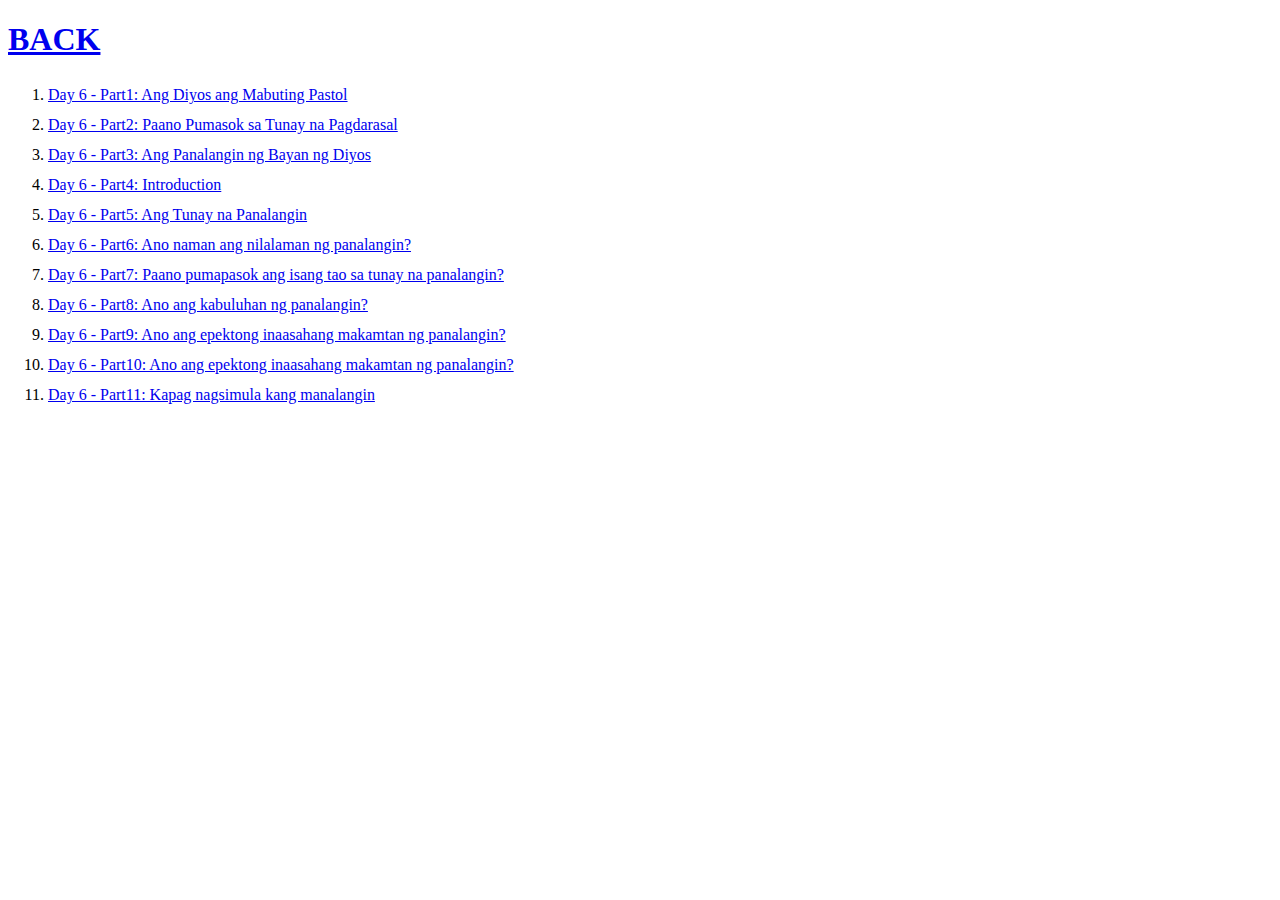
<file: 2023/December/december.html>
<!DOCTYPE html>
<html lang="en">
<head>
    <meta charset="UTF-8">
    <meta name="viewport" content="width=device-width, initial-scale=1.0">
    <title>December 2023</title>
    <style>
        ol {
            line-height: 30px;
        }
    </style>
</head>
<body>
    <h1><a href="../month.html">BACK</a></h1>
    <ol>
        <li><a href="./Day6/day6.html" target="_blank">Day 6 - Part1: Ang Diyos ang Mabuting Pastol</a></li>
        <li><a href="./Day6/day6_2.html" target="_blank">Day 6 - Part2: Paano Pumasok sa Tunay na Pagdarasal</a></li>
        <li><a href="./Day6/day6_3.html" target="_blank">Day 6 - Part3: Ang Panalangin ng Bayan ng Diyos</a></li>
        <li><a href="./Day6/day6_4.html" target="_blank">Day 6 - Part4: Introduction</a></li>
        <li><a href="./Day6/day6_5.html" target="_blank">Day 6 - Part5: Ang Tunay na Panalangin</a></li>
        <li><a href="./Day6/day6_6.html" target="_blank">Day 6 - Part6: Ano naman ang nilalaman ng panalangin?</a></li>
        <li><a href="./Day6/day6_7.html" target="_blank">Day 6 - Part7: Paano pumapasok ang isang tao sa tunay na panalangin?</a></li>
        <li><a href="./Day6/day6_8.html" target="_blank">Day 6 - Part8: Ano ang kabuluhan ng panalangin?</a></li>
        <li><a href="./Day6/day6_9.html" target="_blank">Day 6 - Part9: Ano ang epektong inaasahang makamtan ng panalangin?</a></li>
        <li><a href="./Day6/day6_10.html" target="_blank">Day 6 - Part10: Ano ang epektong inaasahang makamtan ng panalangin?</a></li>
        <li><a href="./Day6/day6_11.html" target="_blank">Day 6 - Part11: Kapag nagsimula kang manalangin</a></li>
    </ol>
</body>
</html>
</file>
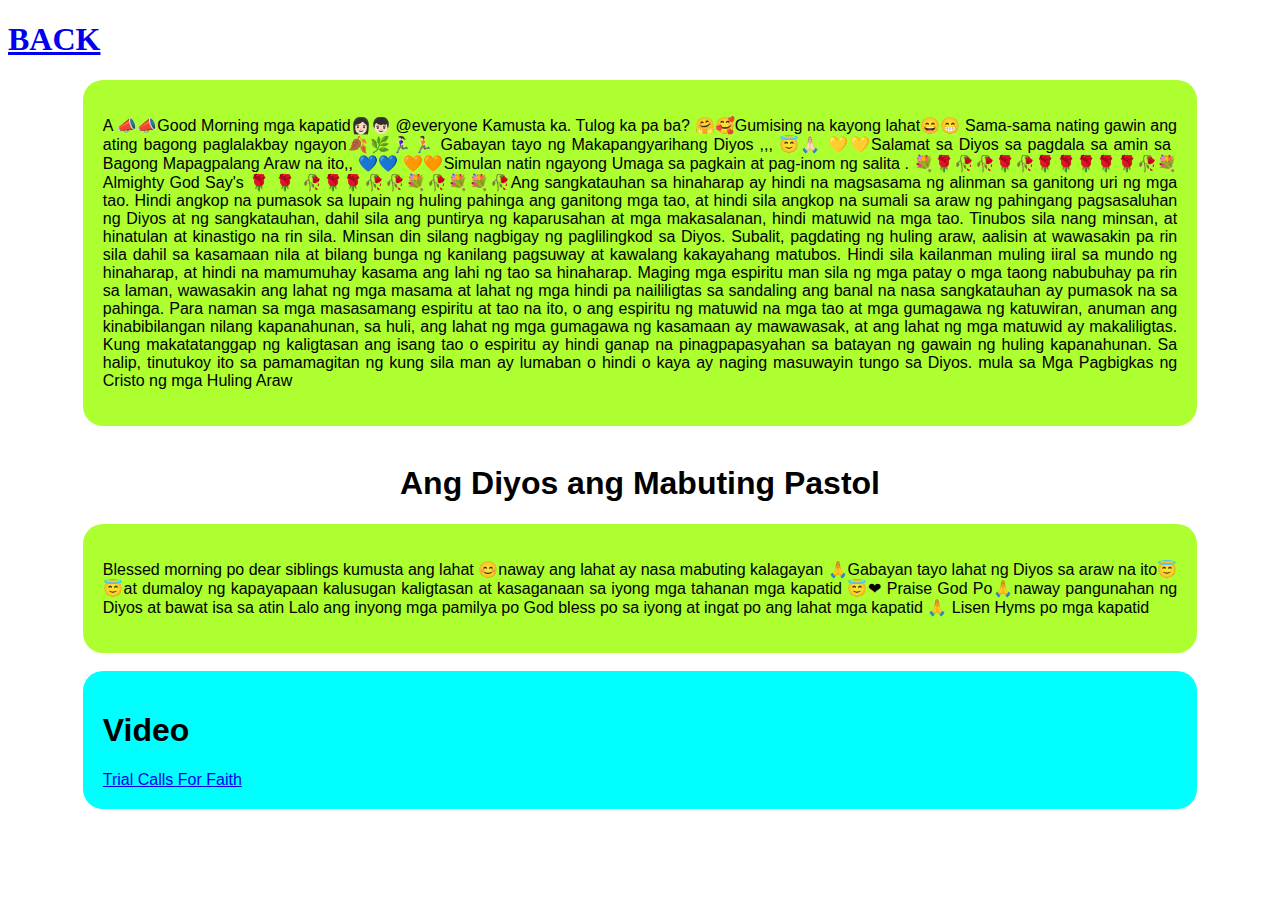
<file: 2023/December/Day6/day6.html>
<!DOCTYPE html>
<html lang="en">
<head>
    <meta charset="UTF-8">
    <meta name="viewport" content="width=device-width, initial-scale=1.0">
    <title>Day 6</title>
    <link rel="stylesheet" href="./style.css">
</head>
<body>
    <h1><a href="../december.html">BACK</a></h1>
    <center>
    <div class="container">
        <div class="card info">
            <p>
                A 📣📣Good Morning mga kapatid👩🏻👦🏻 @everyone 
                Kamusta ka. Tulog ka pa ba? 🤗🥰Gumising na kayong lahat😄😁 Sama-sama nating gawin ang ating bagong 
                paglalakbay ngayon🍂🌿🏃🏻‍♀️🏃🏻‍

                Gabayan tayo ng Makapangyarihang Diyos ,,, 😇🙏🏻
                💛💛Salamat sa Diyos sa pagdala sa amin sa Bagong Mapagpalang Araw na ito,, 💙💙
                🧡🧡Simulan natin ngayong Umaga sa pagkain at pag-inom ng salita .

                💐🌹🥀🥀🌹🥀🌹🌹🌹🌹🌹🥀💐  Almighty God Say's 🌹
                🌹 🥀🌹🌹🥀🥀💐🥀💐💐🥀Ang sangkatauhan sa hinaharap ay hindi na magsasama ng alinman 
                sa ganitong uri ng mga tao. Hindi angkop na pumasok sa lupain ng huling pahinga ang ganitong
                mga tao, at hindi sila angkop na sumali sa araw ng pahingang pagsasaluhan ng Diyos at ng 
                sangkatauhan, dahil sila ang puntirya ng kaparusahan at mga makasalanan, hindi matuwid na 
                mga tao. Tinubos sila nang minsan, at hinatulan at kinastigo na rin sila. Minsan din silang 
                
                nagbigay ng paglilingkod sa Diyos. Subalit, pagdating ng huling araw, aalisin at wawasakin 
                pa rin sila dahil sa kasamaan nila at bilang bunga ng kanilang pagsuway at kawalang kakayahang 
                matubos. Hindi sila kailanman muling iiral sa mundo ng hinaharap, at hindi na mamumuhay kasama 
                ang lahi ng tao sa hinaharap. Maging mga espiritu man sila ng mga patay o mga taong nabubuhay 
                pa rin sa laman, wawasakin ang lahat ng mga masama at lahat ng mga hindi pa naililigtas sa 
                sandaling ang banal na nasa sangkatauhan ay pumasok na sa pahinga. Para naman sa mga masasamang 
                espiritu at tao na ito, o ang espiritu ng matuwid na mga tao at mga gumagawa ng katuwiran, anuman 
                ang kinabibilangan nilang kapanahunan, sa huli, ang lahat ng mga gumagawa ng kasamaan ay mawawasak, 
                at ang lahat ng mga matuwid ay makaliligtas. Kung makatatanggap ng kaligtasan ang isang tao o 
                espiritu ay hindi ganap na pinagpapasyahan sa batayan ng gawain ng huling kapanahunan. Sa halip,
                tinutukoy ito sa pamamagitan ng kung sila man ay lumaban o hindi o kaya ay naging masuwayin tungo 
                sa Diyos. 

                mula sa Mga Pagbigkas ng Cristo ng mga Huling Araw
            </p> 
        </div><br><br>

       <h1>Ang Diyos ang Mabuting Pastol</h1>
       <div class="card info">
            <p>    
                Blessed morning po dear siblings kumusta ang lahat 😊naway ang lahat ay nasa mabuting kalagayan 🙏Gabayan tayo lahat ng Diyos sa araw na ito😇😇at dumaloy ng kapayapaan kalusugan kaligtasan at kasaganaan sa iyong mga tahanan mga kapatid 😇❤
                Praise God Po🙏naway pangunahan ng Diyos at bawat isa sa atin Lalo ang inyong mga pamilya po God bless po sa iyong at 
                ingat po ang lahat mga kapatid 🙏 Lisen Hyms po mga kapatid
            </p>
       </div><br><br>
        
       <div class="card video">
            <h1>Video</h1> 
            <a href="https://www.facebook.com/watch/?extid=CL-UNK-UNK-UNK-AN_GK0T-GK1C&mibextid=2Rb1fB&v=2431691723750973" target="_blank">Trial Calls For Faith</a>
        </div>
    </div>
    </center>    
</body>
</html>
</file>
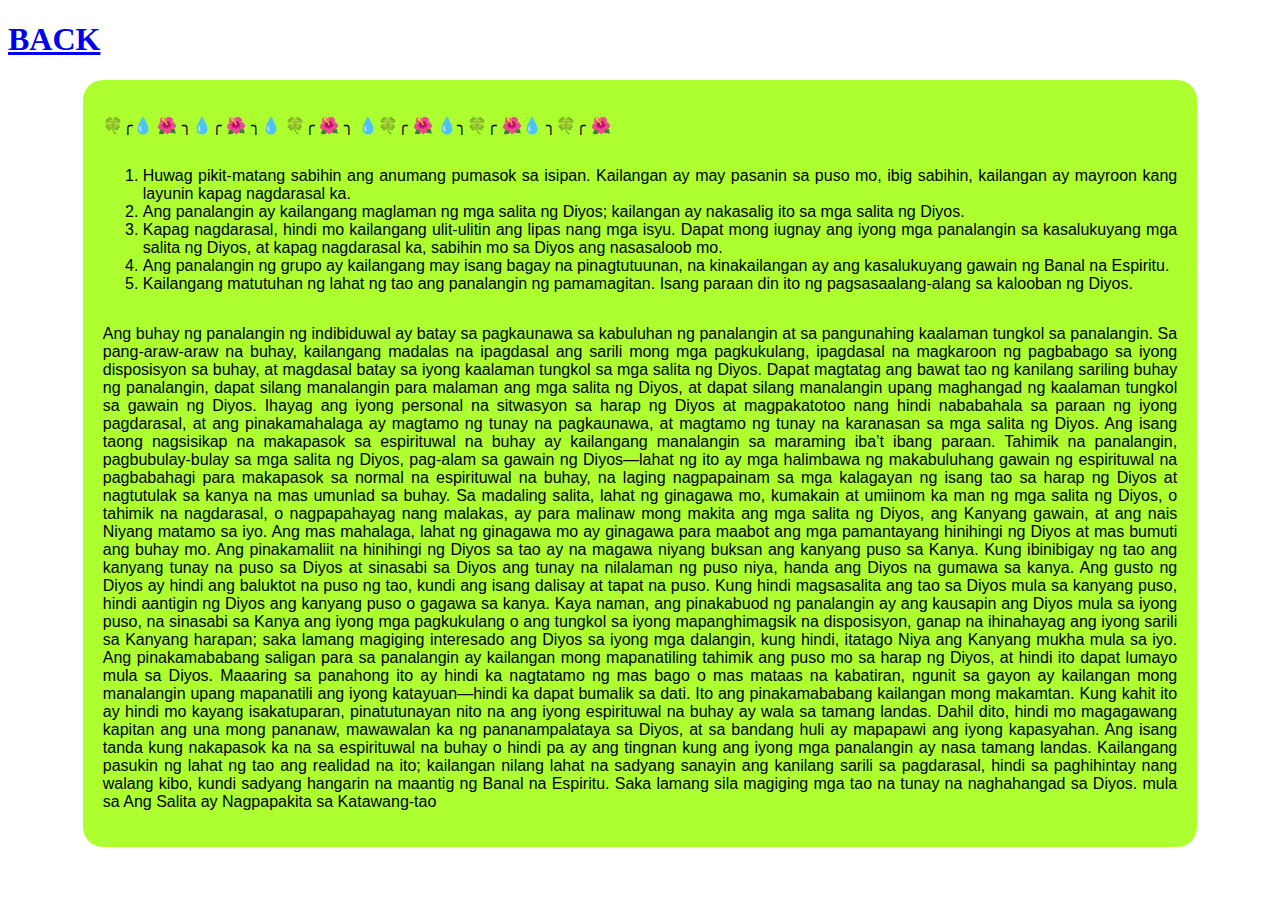
<file: 2023/December/Day6/day6_10.html>
<!DOCTYPE html>
<html lang="en">
<head>
    <meta charset="UTF-8">
    <meta name="viewport" content="width=device-width, initial-scale=1.0">
    <title>Document</title>
    <link rel="stylesheet" href="./style.css">    
</head>
<body>
    <h1><a href="../december.html">BACK</a></h1>
    <center>
    <div class="container">
        <h1Ang pinakamahalagang kaalaman tungkol sa panalangin:</h1>
        <div class="card info">
            <p>
                🍀╭💧 🌺 ╮💧╭ 🌺 ╮💧 🍀╭ 🌺 ╮ 💧🍀╭ 🌺 💧╮🍀╭ 🌺💧 ╮🍀╭ 🌺 
            </p>
            <ol>
                <li>Huwag pikit-matang sabihin ang anumang pumasok sa isipan. Kailangan ay may pasanin sa puso mo, ibig sabihin, kailangan ay mayroon kang layunin kapag nagdarasal ka.</li>
                <li>Ang panalangin ay kailangang maglaman ng mga salita ng Diyos; kailangan ay nakasalig ito sa mga salita ng Diyos.</li>
                <li>Kapag nagdarasal, hindi mo kailangang ulit-ulitin ang lipas nang mga isyu. Dapat mong iugnay ang iyong mga panalangin sa kasalukuyang mga salita ng Diyos, at kapag nagdarasal ka, sabihin mo sa Diyos ang nasasaloob mo.</li>
                <li>Ang panalangin ng grupo ay kailangang may isang bagay na pinagtutuunan, na kinakailangan ay ang kasalukuyang gawain ng Banal na Espiritu.</li>
                <li>Kailangang matutuhan ng lahat ng tao ang panalangin ng pamamagitan. Isang paraan din ito ng pagsasaalang-alang sa kalooban ng Diyos.</li>
            </ol>
            <p>
                Ang buhay ng panalangin ng indibiduwal ay batay sa pagkaunawa sa kabuluhan ng panalangin at sa pangunahing kaalaman tungkol sa 
                panalangin. Sa pang-araw-araw na buhay, kailangang madalas na ipagdasal ang sarili mong mga pagkukulang, ipagdasal na magkaroon 
                ng pagbabago sa iyong disposisyon sa buhay, at magdasal batay sa iyong kaalaman tungkol sa mga salita ng Diyos. Dapat magtatag 
                ang bawat tao ng kanilang sariling buhay ng panalangin, dapat silang manalangin para malaman ang mga salita ng Diyos, at dapat 
                silang manalangin upang maghangad ng kaalaman tungkol sa gawain ng Diyos. Ihayag ang iyong personal na sitwasyon sa harap ng 
                Diyos at magpakatotoo nang hindi nababahala sa paraan ng iyong pagdarasal, at ang pinakamahalaga ay magtamo ng tunay na pagkaunawa, 
                at magtamo ng tunay na karanasan sa mga salita ng Diyos. Ang isang taong nagsisikap na makapasok sa espirituwal na buhay ay 
                kailangang manalangin sa maraming iba’t ibang paraan. Tahimik na panalangin, pagbubulay-bulay sa mga salita ng Diyos, pag-alam 
                sa gawain ng Diyos—lahat ng ito ay mga halimbawa ng makabuluhang gawain ng espirituwal na pagbabahagi para makapasok sa normal 
                na espirituwal na buhay, na laging nagpapainam sa mga kalagayan ng isang tao sa harap ng Diyos at nagtutulak sa kanya na mas umunlad 
                sa buhay. Sa madaling salita, lahat ng ginagawa mo, kumakain at umiinom ka man ng mga salita ng Diyos, o tahimik na nagdarasal, 
                o nagpapahayag nang malakas, ay para malinaw mong makita ang mga salita ng Diyos, ang Kanyang gawain, at ang nais Niyang matamo 
                sa iyo. Ang mas mahalaga, lahat ng ginagawa mo ay ginagawa para maabot ang mga pamantayang hinihingi ng Diyos at mas bumuti ang 
                buhay mo. Ang pinakamaliit na hinihingi ng Diyos sa tao ay na magawa niyang buksan ang kanyang puso sa Kanya. Kung ibinibigay ng 
                tao ang kanyang tunay na puso sa Diyos at sinasabi sa Diyos ang tunay na nilalaman ng puso niya, handa ang Diyos na gumawa sa kanya. 
                Ang gusto ng Diyos ay hindi ang baluktot na puso ng tao, kundi ang isang dalisay at tapat na puso. Kung hindi magsasalita ang tao 
                sa Diyos mula sa kanyang puso, hindi aantigin ng Diyos ang kanyang puso o gagawa sa kanya. Kaya naman, ang pinakabuod ng panalangin 
                ay ang kausapin ang Diyos mula sa iyong puso, na sinasabi sa Kanya ang iyong mga pagkukulang o ang tungkol sa iyong mapanghimagsik 
                na disposisyon, ganap na ihinahayag ang iyong sarili sa Kanyang harapan; saka lamang magiging interesado ang Diyos sa iyong mga 
                dalangin, kung hindi, itatago Niya ang Kanyang mukha mula sa iyo. Ang pinakamababang saligan para sa panalangin ay kailangan mong 
                mapanatiling tahimik ang puso mo sa harap ng Diyos, at hindi ito dapat lumayo mula sa Diyos. Maaaring sa panahong ito ay hindi ka 
                nagtatamo ng mas bago o mas mataas na kabatiran, ngunit sa gayon ay kailangan mong manalangin upang mapanatili ang iyong 
                katayuan—hindi ka dapat bumalik sa dati. Ito ang pinakamababang kailangan mong makamtan. Kung kahit ito ay hindi mo kayang 
                isakatuparan, pinatutunayan nito na ang iyong espirituwal na buhay ay wala sa tamang landas. Dahil dito, hindi mo magagawang 
                kapitan ang una mong pananaw, mawawalan ka ng pananampalataya sa Diyos, at sa bandang huli ay mapapawi ang iyong kapasyahan. 
                Ang isang tanda kung nakapasok ka na sa espirituwal na buhay o hindi pa ay ang tingnan kung ang iyong mga panalangin ay nasa tamang 
                landas. Kailangang pasukin ng lahat ng tao ang realidad na ito; kailangan nilang lahat na sadyang sanayin ang kanilang sarili sa 
                pagdarasal, hindi sa paghihintay nang walang kibo, kundi sadyang hangarin na maantig ng Banal na Espiritu. Saka lamang sila magiging 
                mga tao na tunay na naghahangad sa Diyos. mula sa Ang Salita ay Nagpapakita sa Katawang-tao
            </p>
        </div><br><br>
    </div>
</center>   
</body>
</html>
</file>
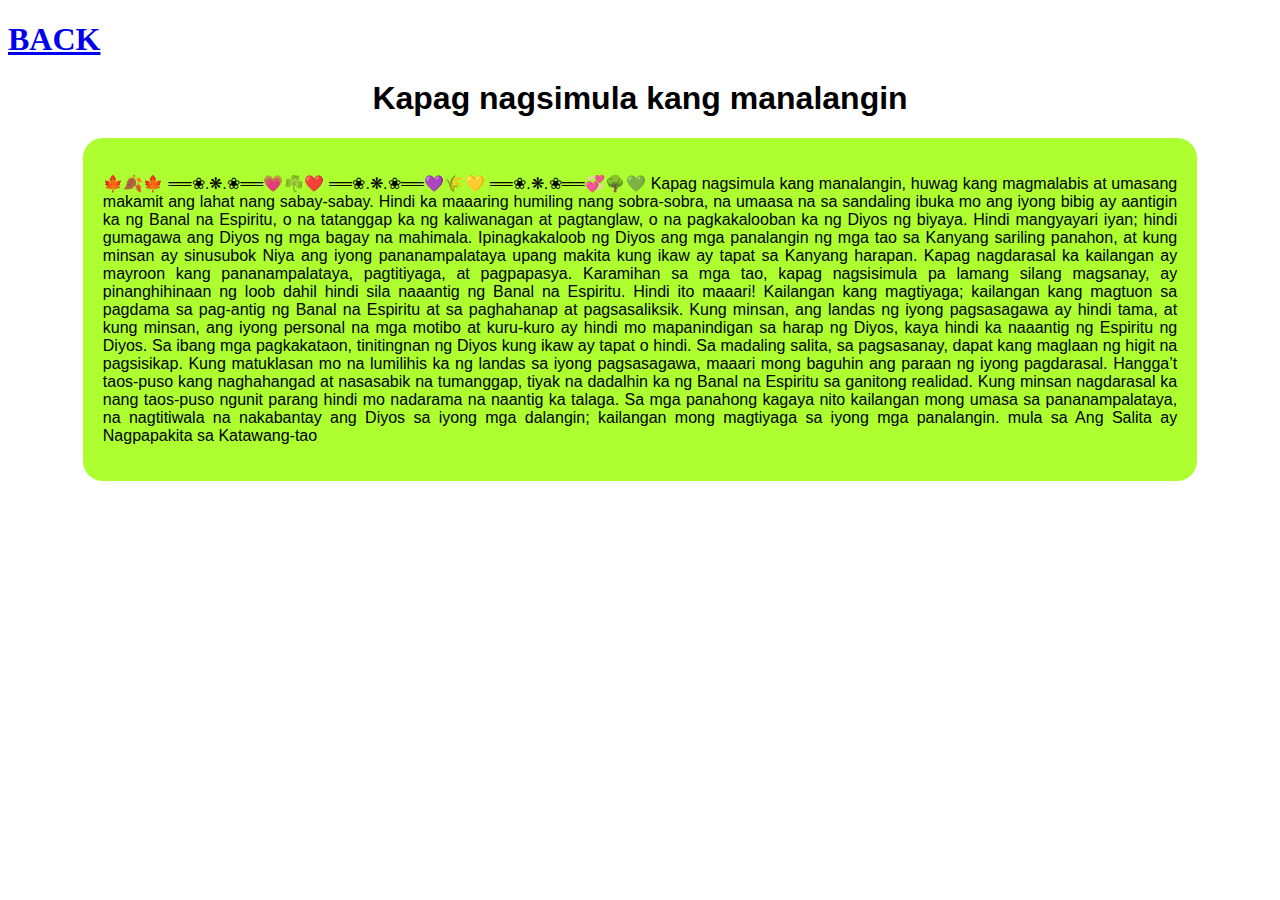
<file: 2023/December/Day6/day6_11.html>
<!DOCTYPE html>
<html lang="en">
<head>
    <meta charset="UTF-8">
    <meta name="viewport" content="width=device-width, initial-scale=1.0">
    <title>Document</title>
    <link rel="stylesheet" href="./style.css">    
</head>
<body>
    <h1><a href="../december.html">BACK</a></h1>
    <center>
    <div class="container">
        <h1>Kapag nagsimula kang manalangin</h1>
        <div class="card info">
            <p>
              🍁🍂🍁 ══❀.❋.❀══💗☘️❤️ ══❀.❋.❀══💜🌾💛 ══❀.❋.❀══💞🌳💚 
              Kapag nagsimula kang manalangin, huwag kang magmalabis at umasang makamit ang lahat nang sabay-sabay. Hindi ka maaaring humiling nang 
              sobra-sobra, na umaasa na sa sandaling ibuka mo ang iyong bibig ay aantigin ka ng Banal na Espiritu, o na tatanggap ka ng kaliwanagan 
              at pagtanglaw, o na pagkakalooban ka ng Diyos ng biyaya. Hindi mangyayari iyan; hindi gumagawa ang Diyos ng mga bagay na mahimala. 
              Ipinagkakaloob ng Diyos ang mga panalangin ng mga tao sa Kanyang sariling panahon, at kung minsan ay sinusubok Niya ang iyong 
              pananampalataya upang makita kung ikaw ay tapat sa Kanyang harapan. Kapag nagdarasal ka kailangan ay mayroon kang pananampalataya, 
              pagtitiyaga, at pagpapasya. Karamihan sa mga tao, kapag nagsisimula pa lamang silang magsanay, ay pinanghihinaan ng loob dahil hindi 
              sila naaantig ng Banal na Espiritu. Hindi ito maaari! Kailangan kang magtiyaga; kailangan kang magtuon sa pagdama sa pag-antig ng 
              Banal na Espiritu at sa paghahanap at pagsasaliksik. Kung minsan, ang landas ng iyong pagsasagawa ay hindi tama, at kung minsan, 
              ang iyong personal na mga motibo at kuru-kuro ay hindi mo mapanindigan sa harap ng Diyos, kaya hindi ka naaantig ng Espiritu ng Diyos. 
              Sa ibang mga pagkakataon, tinitingnan ng Diyos kung ikaw ay tapat o hindi. Sa madaling salita, sa pagsasanay, dapat kang maglaan ng 
              higit na pagsisikap. Kung matuklasan mo na lumilihis ka ng landas sa iyong pagsasagawa, maaari mong baguhin ang paraan ng iyong 
              pagdarasal. Hangga’t taos-puso kang naghahangad at nasasabik na tumanggap, tiyak na dadalhin ka ng Banal na Espiritu sa ganitong 
              realidad. Kung minsan nagdarasal ka nang taos-puso ngunit parang hindi mo nadarama na naantig ka talaga. Sa mga panahong kagaya nito 
              kailangan mong umasa sa pananampalataya, na nagtitiwala na nakabantay ang Diyos sa iyong mga dalangin; kailangan mong magtiyaga sa 
              iyong mga panalangin. mula sa Ang Salita ay Nagpapakita sa Katawang-tao
            </p>
        </div><br><br>
    </div>
</center>   
</body>
</html>
</file>
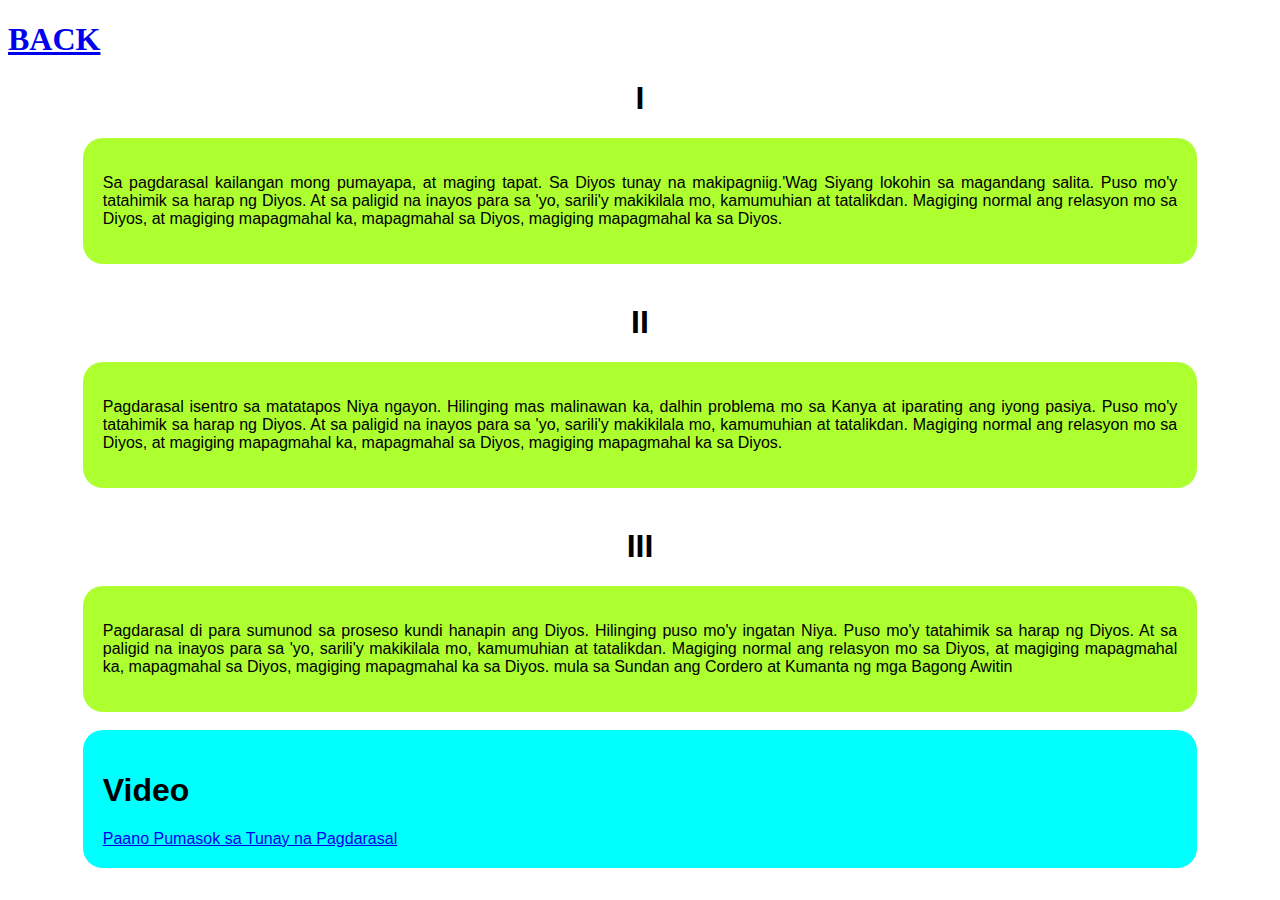
<file: 2023/December/Day6/day6_2.html>
<!DOCTYPE html>
<html lang="en">
<head>
    <meta charset="UTF-8">
    <meta name="viewport" content="width=device-width, initial-scale=1.0">
    <title>Document</title>
    <link rel="stylesheet" href="./style.css">
</head>
<body>
    <h1><a href="../december.html">BACK</a></h1>
    <center>
    <div class="container">
        <h1>I</h1>
        <div class="card info">
            <p>
                Sa pagdarasal kailangan mong pumayapa, at maging tapat. Sa Diyos tunay na makipagniig.'Wag Siyang lokohin 
                sa magandang salita. Puso mo'y tatahimik sa harap ng Diyos. At sa paligid na inayos para sa 'yo, sarili'y
                makikilala mo, kamumuhian at tatalikdan. Magiging normal ang relasyon mo sa Diyos, at magiging mapagmahal ka,
                mapagmahal sa Diyos, magiging mapagmahal ka sa Diyos.
            </p>
        </div><br><br>

        <h1>II</h1>
        <div class="card info">
            <p>    
                Pagdarasal isentro sa matatapos Niya ngayon. Hilinging mas malinawan ka, dalhin problema mo sa Kanya
                at iparating ang iyong pasiya. Puso mo'y tatahimik sa harap ng Diyos. At sa paligid na inayos para sa 'yo,
                sarili'y makikilala mo, kamumuhian at tatalikdan. Magiging normal ang relasyon mo sa Diyos, at magiging 
                mapagmahal ka, mapagmahal sa Diyos, magiging mapagmahal ka sa Diyos.
            </p>
        </div><br><br>       

        <h1>III</h1>
        <div class="card info">
            <p>
                Pagdarasal di para sumunod sa proseso kundi hanapin ang Diyos. Hilinging puso mo'y ingatan Niya. Puso mo'y 
                tatahimik sa harap ng Diyos. At sa paligid na inayos para sa 'yo, sarili'y makikilala mo, kamumuhian at tatalikdan.
                Magiging normal ang relasyon mo sa Diyos, at magiging mapagmahal ka, mapagmahal sa Diyos, magiging mapagmahal ka
                sa Diyos. mula sa Sundan ang Cordero at Kumanta ng mga Bagong Awitin
            </p>
        </div><br><br>
        
        <div class="card video">
            <h1>Video</h1> 
            <a href="https://www.youtube.com/watch?v=tMMkBPcwJC4" target="_blank">Paano Pumasok sa Tunay na Pagdarasal</a>
        </div>
    </div>
</center>   
</body>
</html>
</file>
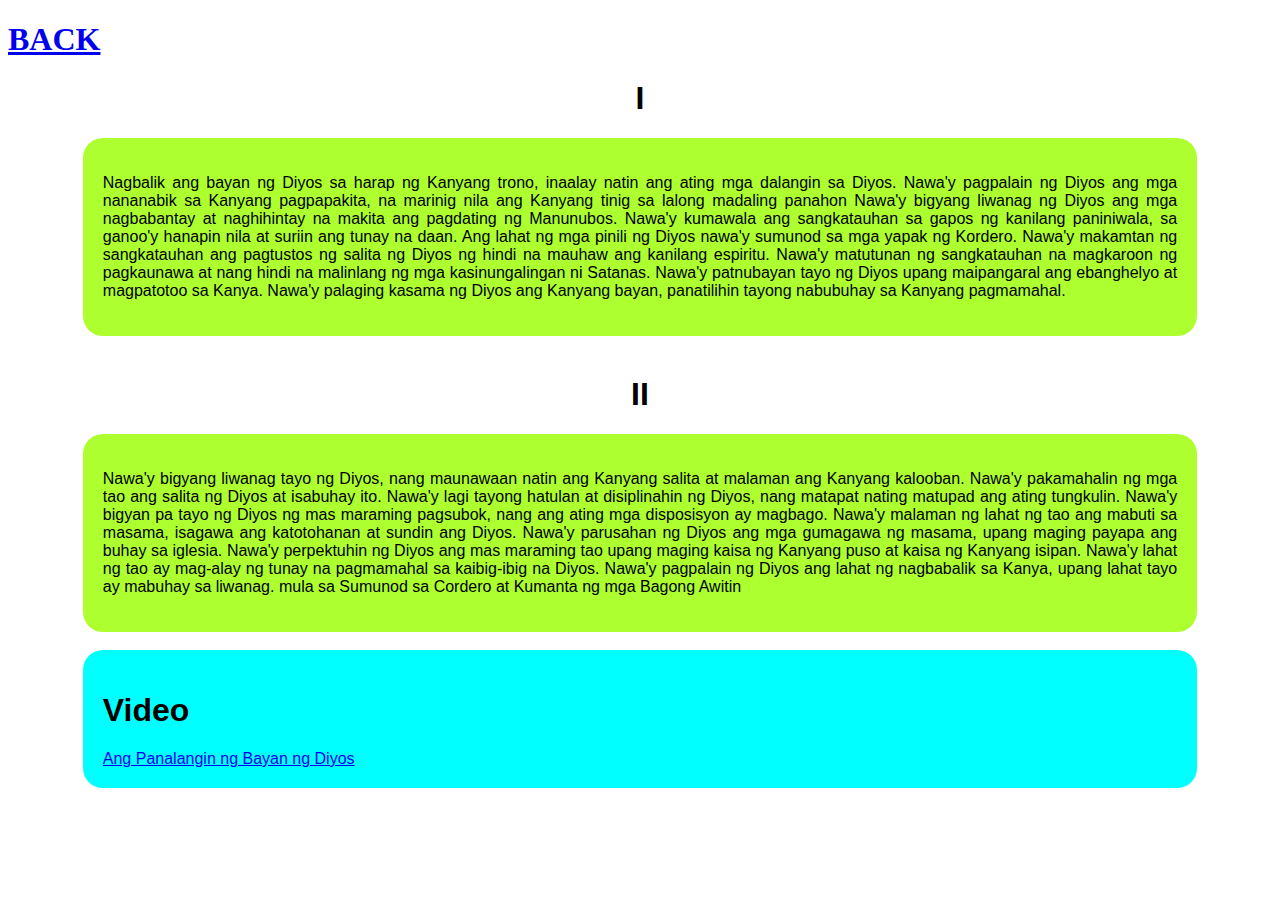
<file: 2023/December/Day6/day6_3.html>
<!DOCTYPE html>
<html lang="en">
<head>
    <meta charset="UTF-8">
    <meta name="viewport" content="width=device-width, initial-scale=1.0">
    <title>Document</title>
    <link rel="stylesheet" href="./style.css">
</head>
<body>
    <h1><a href="../december.html">BACK</a></h1>
    <center>
    <div class="container">
        <h1>I</h1>
        <div class="card info">
            <p>
                Nagbalik ang bayan ng Diyos sa harap ng Kanyang trono, inaalay natin ang ating mga dalangin sa Diyos. Nawa'y pagpalain ng Diyos
                ang mga nananabik sa Kanyang pagpapakita, na marinig nila ang Kanyang tinig sa lalong madaling panahon Nawa'y bigyang liwanag
                ng Diyos ang mga nagbabantay at naghihintay na makita ang pagdating ng Manunubos. Nawa'y kumawala ang sangkatauhan sa gapos ng 
                kanilang paniniwala, sa ganoo'y hanapin nila at suriin ang tunay na daan. Ang lahat ng mga pinili ng Diyos nawa'y sumunod sa mga 
                yapak ng Kordero. Nawa'y makamtan ng sangkatauhan ang pagtustos ng salita ng Diyos ng hindi na mauhaw ang kanilang espiritu. Nawa'y 
                matutunan ng sangkatauhan na magkaroon ng pagkaunawa at nang hindi na malinlang ng mga kasinungalingan ni Satanas. Nawa'y patnubayan
                tayo ng Diyos upang maipangaral ang ebanghelyo at magpatotoo sa Kanya. Nawa'y palaging kasama ng Diyos ang Kanyang bayan,
                panatilihin tayong nabubuhay sa Kanyang pagmamahal.
            </p>
        </div><br><br>

        <h1>II</h1>
        <div class="card info">
            <p>    
                Nawa'y bigyang liwanag tayo ng Diyos, nang maunawaan natin ang Kanyang salita at malaman ang Kanyang kalooban. Nawa'y pakamahalin
                ng mga tao ang salita ng Diyos at isabuhay ito. Nawa'y lagi tayong hatulan at disiplinahin ng Diyos, nang matapat nating matupad 
                ang ating tungkulin. Nawa'y bigyan pa tayo ng Diyos ng mas maraming pagsubok, nang ang ating mga disposisyon ay magbago. Nawa'y 
                malaman ng lahat ng tao ang mabuti sa masama, isagawa ang katotohanan at sundin ang Diyos. Nawa'y parusahan ng Diyos ang mga 
                gumagawa ng masama, upang maging payapa ang buhay sa iglesia. Nawa'y perpektuhin ng Diyos ang mas maraming tao upang maging kaisa 
                ng Kanyang puso at kaisa ng Kanyang isipan. Nawa'y lahat ng tao ay mag-alay ng tunay na pagmamahal sa kaibig-ibig na Diyos.
                Nawa'y pagpalain ng Diyos ang lahat ng nagbabalik sa Kanya, upang lahat tayo ay mabuhay sa liwanag. mula sa Sumunod sa Cordero 
                at Kumanta ng mga Bagong Awitin
            </p>
        </div><br><br>       
        
        <div class="card video">
            <h1>Video</h1> 
            <a href="https://www.youtube.com/watch?v=JqAPe554r2k" target="_blank">Ang Panalangin ng Bayan ng Diyos</a>
        </div>
    </div>
</center>   
</body>
</html>
</file>
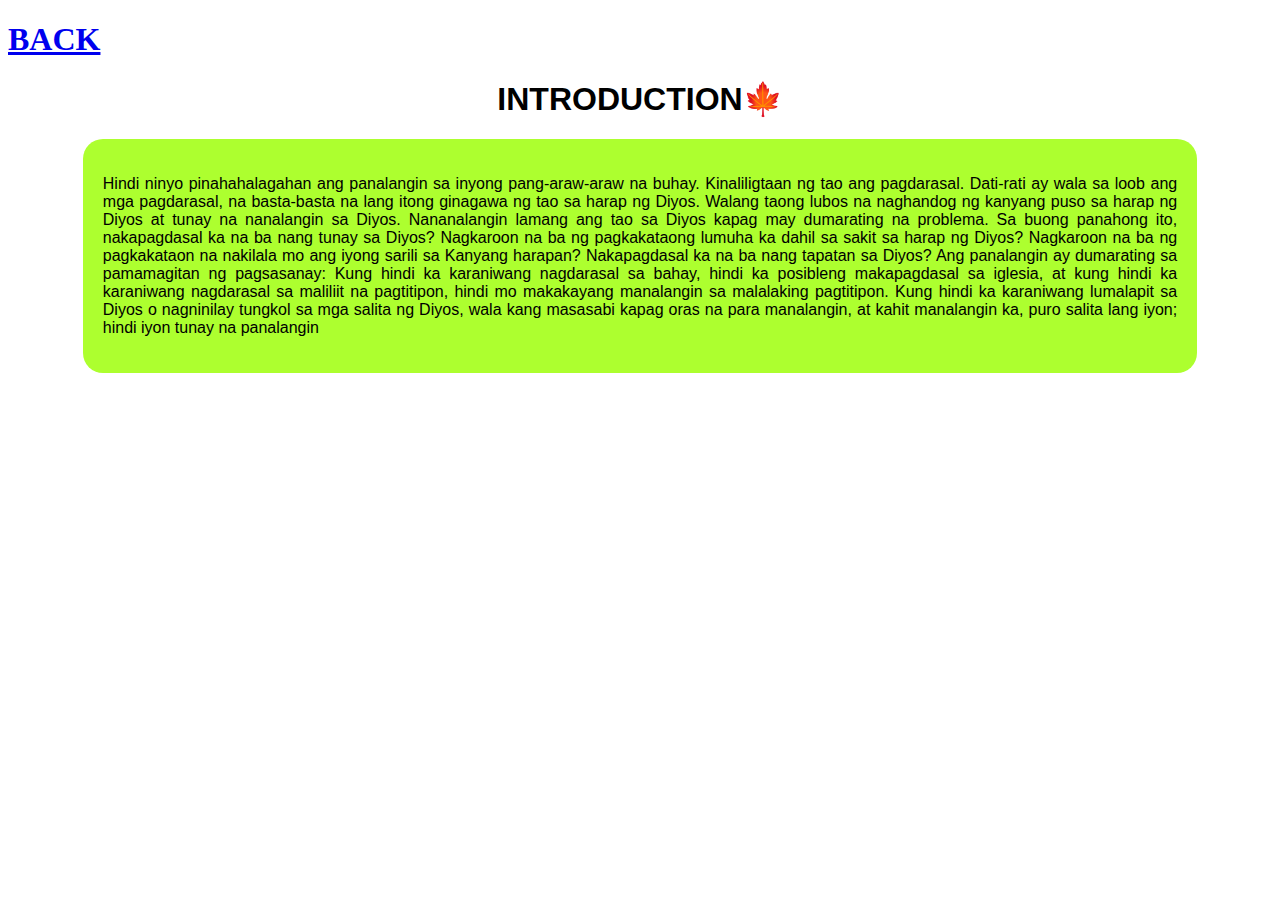
<file: 2023/December/Day6/day6_4.html>
<!DOCTYPE html>
<html lang="en">
<head>
    <meta charset="UTF-8">
    <meta name="viewport" content="width=device-width, initial-scale=1.0">
    <title>Document</title>
    <link rel="stylesheet" href="./style.css">
</head>
<body>
    <h1><a href="../december.html">BACK</a></h1>
    <center>
    <div class="container">
        <h1>INTRODUCTION🍁</h1>
        <div class="card info">
            <p>
                Hindi ninyo pinahahalagahan ang panalangin sa inyong pang-araw-araw na buhay. Kinaliligtaan ng tao ang pagdarasal.
                Dati-rati ay wala sa loob ang mga pagdarasal, na basta-basta na lang itong ginagawa ng tao sa harap ng Diyos. 
                Walang taong lubos na naghandog ng kanyang puso sa harap ng Diyos at tunay na nanalangin sa Diyos. Nananalangin 
                lamang ang tao sa Diyos kapag may dumarating na problema. Sa buong panahong ito, nakapagdasal ka na ba nang tunay 
                sa Diyos? Nagkaroon na ba ng pagkakataong lumuha ka dahil sa sakit sa harap ng Diyos? Nagkaroon na ba ng pagkakataon 
                na nakilala mo ang iyong sarili sa Kanyang harapan? Nakapagdasal ka na ba nang tapatan sa Diyos? Ang panalangin ay 
                dumarating sa pamamagitan ng pagsasanay: Kung hindi ka karaniwang nagdarasal sa bahay, hindi ka posibleng makapagdasal 
                sa iglesia, at kung hindi ka karaniwang nagdarasal sa maliliit na pagtitipon, hindi mo makakayang manalangin sa malalaking 
                pagtitipon. Kung hindi ka karaniwang lumalapit sa Diyos o nagninilay tungkol sa mga salita ng Diyos, wala kang masasabi kapag 
                oras na para manalangin, at kahit manalangin ka, puro salita lang iyon; hindi iyon tunay na panalangin
            </p>
        </div><br><br>
    </div>
</center>   
</body>
</html>
</file>
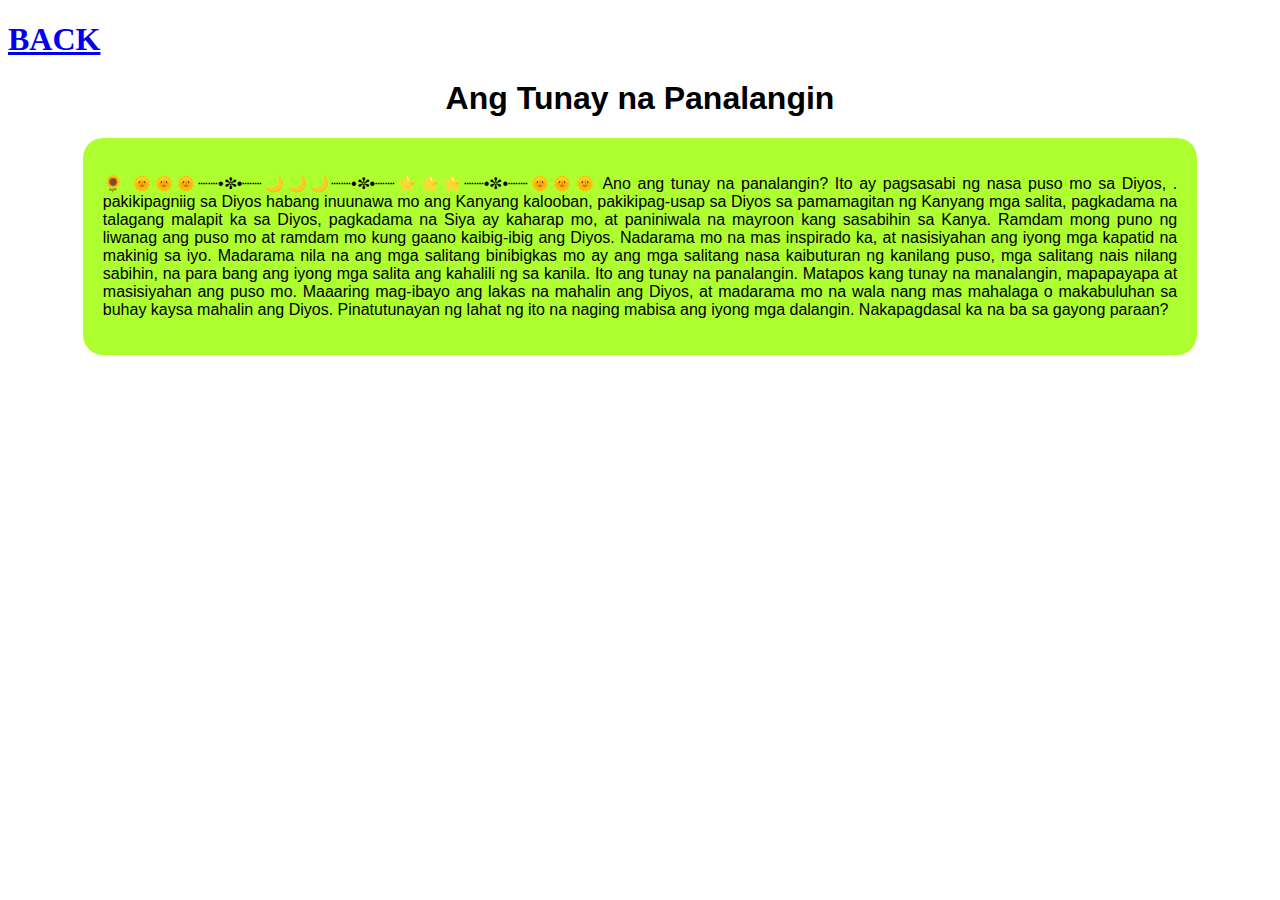
<file: 2023/December/Day6/day6_5.html>
<!DOCTYPE html>
<html lang="en">
<head>
    <meta charset="UTF-8">
    <meta name="viewport" content="width=device-width, initial-scale=1.0">
    <title>Document</title>
    <link rel="stylesheet" href="./style.css">    
</head>
<body>
    <h1><a href="../december.html">BACK</a></h1>
    <center>
    <div class="container">
        <h1>Ang Tunay na Panalangin</h1>
        <div class="card info">
            <p>
                🌻 🌞🌞🌞┈┈•✼•┈┈🌙🌙🌙┈┈•✼•┈┈⭐⭐⭐┈┈•✼•┈┈🌞🌞🌞 Ano ang tunay na panalangin? Ito ay pagsasabi ng nasa puso mo sa Diyos, .
                pakikipagniig sa Diyos habang inuunawa mo ang Kanyang kalooban, pakikipag-usap sa Diyos sa pamamagitan ng Kanyang mga salita, 
                pagkadama na talagang malapit ka sa Diyos, pagkadama na Siya ay kaharap mo, at paniniwala na mayroon kang sasabihin sa Kanya. 
                Ramdam mong puno ng liwanag ang puso mo at ramdam mo kung gaano kaibig-ibig ang Diyos. Nadarama mo na mas inspirado ka, at 
                nasisiyahan ang iyong mga kapatid na makinig sa iyo. Madarama nila na ang mga salitang binibigkas mo ay ang mga salitang nasa 
                kaibuturan ng kanilang puso, mga salitang nais nilang sabihin, na para bang ang iyong mga salita ang kahalili ng sa kanila. Ito 
                ang tunay na panalangin. Matapos kang tunay na manalangin, mapapayapa at masisiyahan ang puso mo. Maaaring mag-ibayo ang lakas 
                na mahalin ang Diyos, at madarama mo na wala nang mas mahalaga o makabuluhan sa buhay kaysa mahalin ang Diyos. Pinatutunayan ng 
                lahat ng ito na naging mabisa ang iyong mga dalangin. Nakapagdasal ka na ba sa gayong paraan?
            </p>
        </div><br><br>
    </div>
</center>   
</body>
</html>
</file>
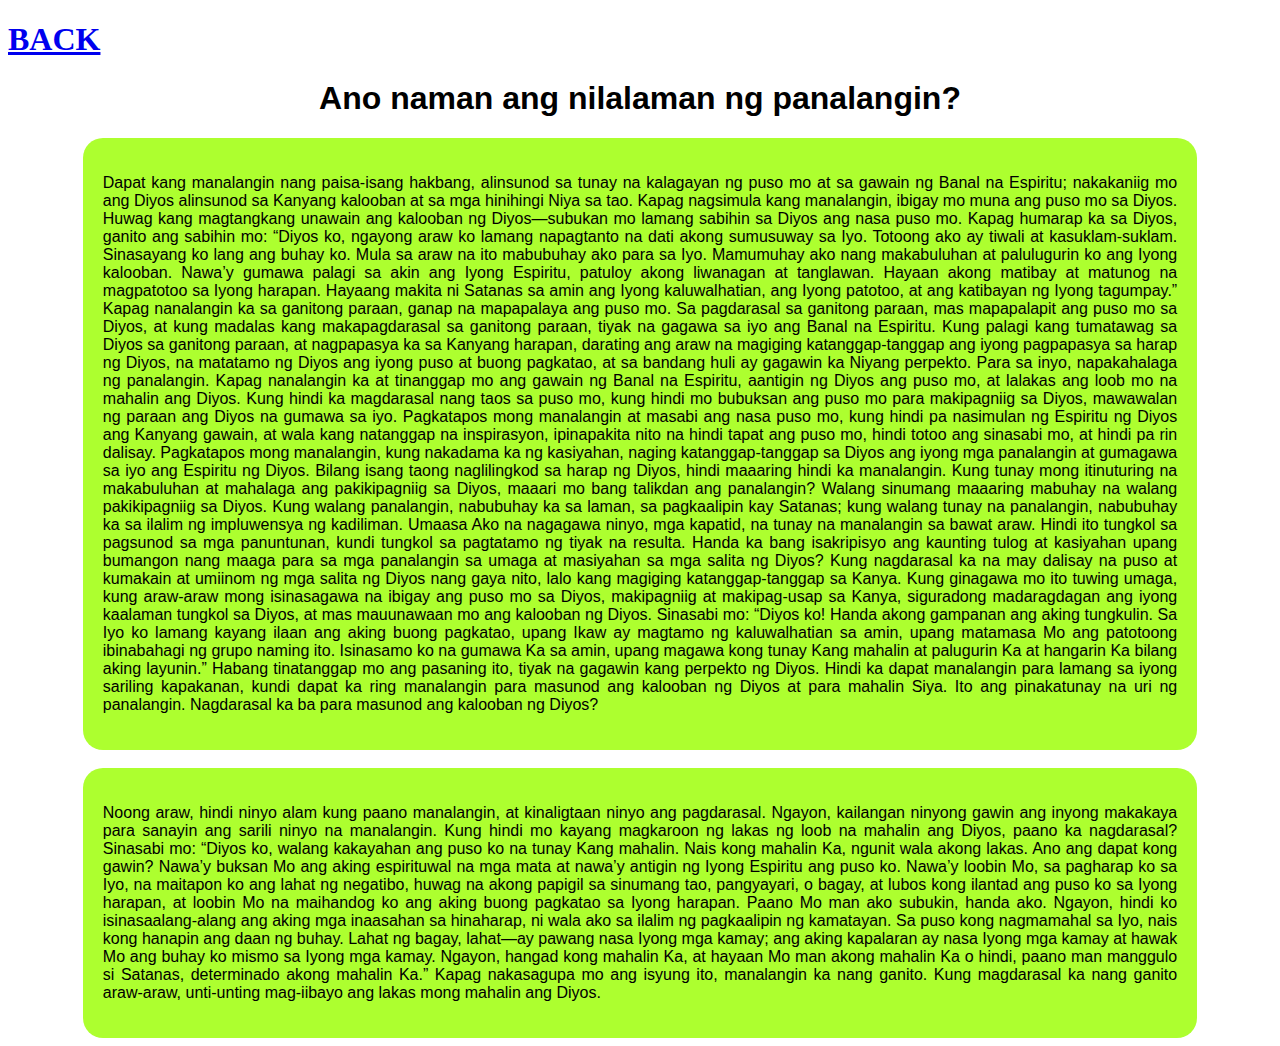
<file: 2023/December/Day6/day6_6.html>
<!DOCTYPE html>
<html lang="en">
<head>
    <meta charset="UTF-8">
    <meta name="viewport" content="width=device-width, initial-scale=1.0">
    <title>Document</title>
    <link rel="stylesheet" href="./style.css">    
</head>
<body>
    <h1><a href="../december.html">BACK</a></h1>
    <center>
    <div class="container">
        <h1>Ano naman ang nilalaman ng panalangin?</h1>
        <div class="card info">
            <p>
                Dapat kang manalangin nang paisa-isang hakbang, alinsunod sa tunay na kalagayan ng puso mo at sa gawain ng Banal na Espiritu; 
                nakakaniig mo ang Diyos alinsunod sa Kanyang kalooban at sa mga hinihingi Niya sa tao. Kapag nagsimula kang manalangin, 
                ibigay mo muna ang puso mo sa Diyos. Huwag kang magtangkang unawain ang kalooban ng Diyos—subukan mo lamang sabihin sa Diyos 
                ang nasa puso mo. Kapag humarap ka sa Diyos, ganito ang sabihin mo: “Diyos ko, ngayong araw ko lamang napagtanto na dati akong 
                sumusuway sa Iyo. Totoong ako ay tiwali at kasuklam-suklam. Sinasayang ko lang ang buhay ko. Mula sa araw na ito mabubuhay ako 
                para sa Iyo. Mamumuhay ako nang makabuluhan at palulugurin ko ang Iyong kalooban. Nawa’y gumawa palagi sa akin ang Iyong Espiritu, 
                patuloy akong liwanagan at tanglawan. Hayaan akong matibay at matunog na magpatotoo sa Iyong harapan. Hayaang makita ni Satanas 
                sa amin ang Iyong kaluwalhatian, ang Iyong patotoo, at ang katibayan ng Iyong tagumpay.” Kapag nanalangin ka sa ganitong paraan, 
                ganap na mapapalaya ang puso mo. Sa pagdarasal sa ganitong paraan, mas mapapalapit ang puso mo sa Diyos, at kung madalas kang 
                makapagdarasal sa ganitong paraan, tiyak na gagawa sa iyo ang Banal na Espiritu. Kung palagi kang tumatawag sa Diyos sa ganitong 
                paraan, at nagpapasya ka sa Kanyang harapan, darating ang araw na magiging katanggap-tanggap ang iyong pagpapasya sa harap ng Diyos, 
                na matatamo ng Diyos ang iyong puso at buong pagkatao, at sa bandang huli ay gagawin ka Niyang perpekto. Para sa inyo, napakahalaga 
                ng panalangin. Kapag nanalangin ka at tinanggap mo ang gawain ng Banal na Espiritu, aantigin ng Diyos ang puso mo, at lalakas ang 
                loob mo na mahalin ang Diyos. Kung hindi ka magdarasal nang taos sa puso mo, kung hindi mo bubuksan ang puso mo para makipagniig 
                sa Diyos, mawawalan ng paraan ang Diyos na gumawa sa iyo. Pagkatapos mong manalangin at masabi ang nasa puso mo, kung hindi pa 
                nasimulan ng Espiritu ng Diyos ang Kanyang gawain, at wala kang natanggap na inspirasyon, ipinapakita nito na hindi tapat ang 
                puso mo, hindi totoo ang sinasabi mo, at hindi pa rin dalisay. Pagkatapos mong manalangin, kung nakadama ka ng kasiyahan, naging 
                katanggap-tanggap sa Diyos ang iyong mga panalangin at gumagawa sa iyo ang Espiritu ng Diyos. Bilang isang taong naglilingkod sa 
                harap ng Diyos, hindi maaaring hindi ka manalangin. Kung tunay mong itinuturing na makabuluhan at mahalaga ang pakikipagniig sa 
                Diyos, maaari mo bang talikdan ang panalangin? Walang sinumang maaaring mabuhay na walang pakikipagniig sa Diyos. Kung walang 
                panalangin, nabubuhay ka sa laman, sa pagkaalipin kay Satanas; kung walang tunay na panalangin, nabubuhay ka sa ilalim ng 
                impluwensya ng kadiliman. Umaasa Ako na nagagawa ninyo, mga kapatid, na tunay na manalangin sa bawat araw. Hindi ito tungkol 
                sa pagsunod sa mga panuntunan, kundi tungkol sa pagtatamo ng tiyak na resulta. Handa ka bang isakripisyo ang kaunting tulog at 
                kasiyahan upang bumangon nang maaga para sa mga panalangin sa umaga at masiyahan sa mga salita ng Diyos? Kung nagdarasal ka na 
                may dalisay na puso at kumakain at umiinom ng mga salita ng Diyos nang gaya nito, lalo kang magiging katanggap-tanggap sa Kanya. 
                Kung ginagawa mo ito tuwing umaga, kung araw-araw mong isinasagawa na ibigay ang puso mo sa Diyos, makipagniig at makipag-usap sa 
                Kanya, siguradong madaragdagan ang iyong kaalaman tungkol sa Diyos, at mas mauunawaan mo ang kalooban ng Diyos. Sinasabi mo: 
                “Diyos ko! Handa akong gampanan ang aking tungkulin. Sa Iyo ko lamang kayang ilaan ang aking buong pagkatao, upang Ikaw ay magtamo 
                ng kaluwalhatian sa amin, upang matamasa Mo ang patotoong ibinabahagi ng grupo naming ito. Isinasamo ko na gumawa Ka sa amin, 
                upang magawa kong tunay Kang mahalin at palugurin Ka at hangarin Ka bilang aking layunin.” Habang tinatanggap mo ang pasaning ito, 
                tiyak na gagawin kang perpekto ng Diyos. Hindi ka dapat manalangin para lamang sa iyong sariling kapakanan, kundi dapat ka ring 
                manalangin para masunod ang kalooban ng Diyos at para mahalin Siya. Ito ang pinakatunay na uri ng panalangin. Nagdarasal ka ba 
                para masunod ang kalooban ng Diyos?
            </p>
        </div><br><br>

        <div class="card info">
            <p>
                Noong araw, hindi ninyo alam kung paano manalangin, at kinaligtaan ninyo ang pagdarasal. Ngayon, kailangan ninyong gawin ang 
                inyong makakaya para sanayin ang sarili ninyo na manalangin. Kung hindi mo kayang magkaroon ng lakas ng loob na mahalin ang Diyos, 
                paano ka nagdarasal? Sinasabi mo: “Diyos ko, walang kakayahan ang puso ko na tunay Kang mahalin. Nais kong mahalin Ka, ngunit wala 
                akong lakas. Ano ang dapat kong gawin? Nawa’y buksan Mo ang aking espirituwal na mga mata at nawa’y antigin ng Iyong Espiritu ang 
                puso ko. Nawa’y loobin Mo, sa pagharap ko sa Iyo, na maitapon ko ang lahat ng negatibo, huwag na akong papigil sa sinumang tao, 
                pangyayari, o bagay, at lubos kong ilantad ang puso ko sa Iyong harapan, at loobin Mo na maihandog ko ang aking buong pagkatao 
                sa Iyong harapan. Paano Mo man ako subukin, handa ako. Ngayon, hindi ko isinasaalang-alang ang aking mga inaasahan sa hinaharap, 
                ni wala ako sa ilalim ng pagkaalipin ng kamatayan. Sa puso kong nagmamahal sa Iyo, nais kong hanapin ang daan ng buhay. Lahat ng 
                bagay, lahat—ay pawang nasa Iyong mga kamay; ang aking kapalaran ay nasa Iyong mga kamay at hawak Mo ang buhay ko mismo sa Iyong 
                mga kamay. Ngayon, hangad kong mahalin Ka, at hayaan Mo man akong mahalin Ka o hindi, paano man manggulo si Satanas, determinado 
                akong mahalin Ka.” Kapag nakasagupa mo ang isyung ito, manalangin ka nang ganito. Kung magdarasal ka nang ganito araw-araw, 
                unti-unting mag-iibayo ang lakas mong mahalin ang Diyos.
            </p>
        </div>
    </div>
</center>   
</body>
</html>
</file>
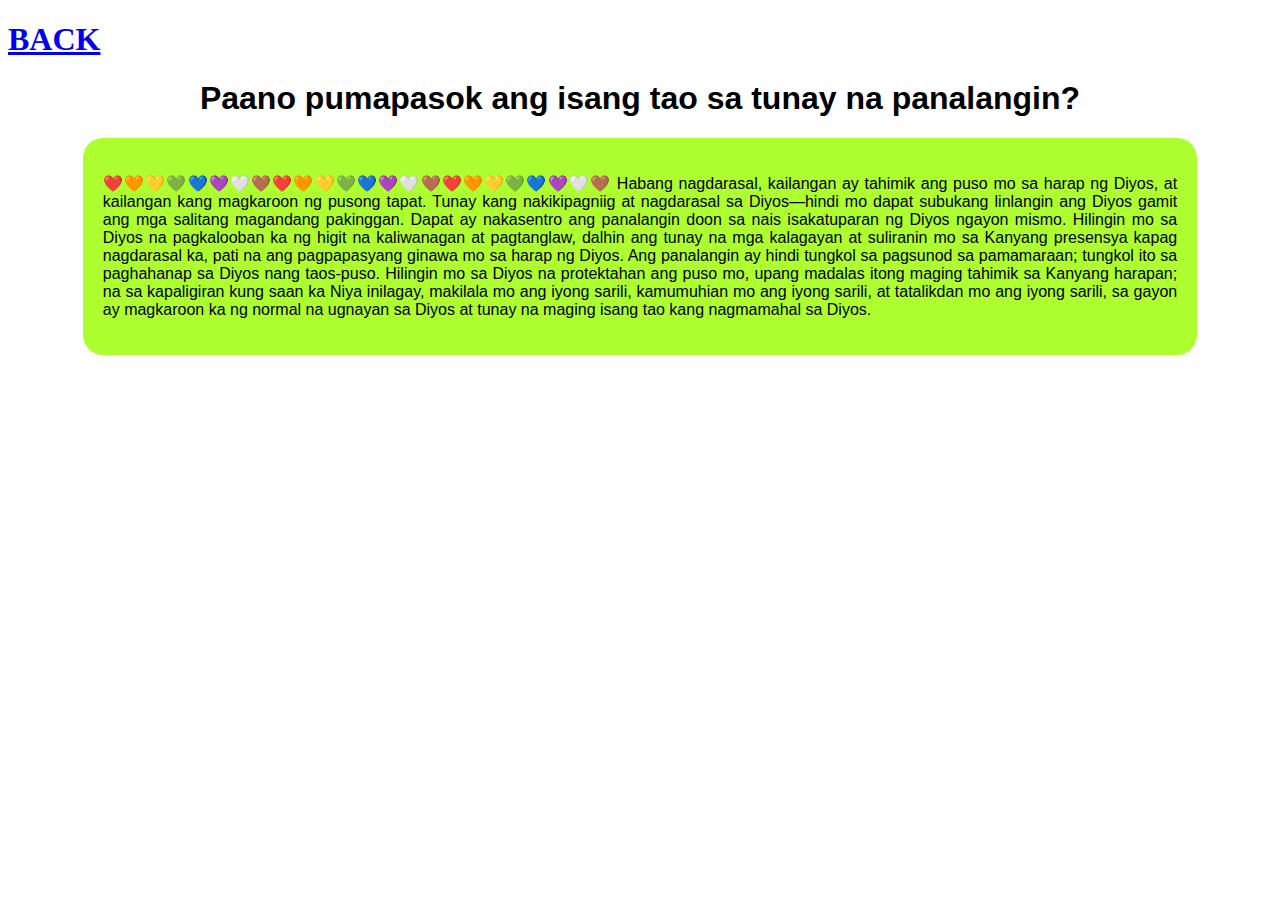
<file: 2023/December/Day6/day6_7.html>
<!DOCTYPE html>
<html lang="en">
<head>
    <meta charset="UTF-8">
    <meta name="viewport" content="width=device-width, initial-scale=1.0">
    <title>Document</title>
    <link rel="stylesheet" href="./style.css">    
</head>
<body>
    <h1><a href="../december.html">BACK</a></h1>
    <center>
    <div class="container">
        <h1>Paano pumapasok ang isang tao sa tunay na panalangin?</h1>
        <div class="card info">
            <p>
                ❤️🧡💛💚💙💜🤍🤎❤️🧡💛💚💙💜🤍🤎❤️🧡💛💚💙💜🤍🤎 Habang nagdarasal, 
                kailangan ay tahimik ang puso mo sa harap ng Diyos, at kailangan kang magkaroon ng pusong tapat. Tunay kang nakikipagniig at nagdarasal 
                sa Diyos—hindi mo dapat subukang linlangin ang Diyos gamit ang mga salitang magandang pakinggan. Dapat ay nakasentro ang panalangin 
                doon sa nais isakatuparan ng Diyos ngayon mismo. Hilingin mo sa Diyos na pagkalooban ka ng higit na kaliwanagan at pagtanglaw, 
                dalhin ang tunay na mga kalagayan at suliranin mo sa Kanyang presensya kapag nagdarasal ka, pati na ang pagpapasyang ginawa mo sa 
                harap ng Diyos. Ang panalangin ay hindi tungkol sa pagsunod sa pamamaraan; tungkol ito sa paghahanap sa Diyos nang taos-puso. Hilingin 
                mo sa Diyos na protektahan ang puso mo, upang madalas itong maging tahimik sa Kanyang harapan; na sa kapaligiran kung saan ka Niya 
                inilagay, makilala mo ang iyong sarili, kamumuhian mo ang iyong sarili, at tatalikdan mo ang iyong sarili, sa gayon ay magkaroon ka 
                ng normal na ugnayan sa Diyos at tunay na maging isang tao kang nagmamahal sa Diyos.
            </p>
        </div><br><br>
    </div>
</center>   
</body>
</html>
</file>
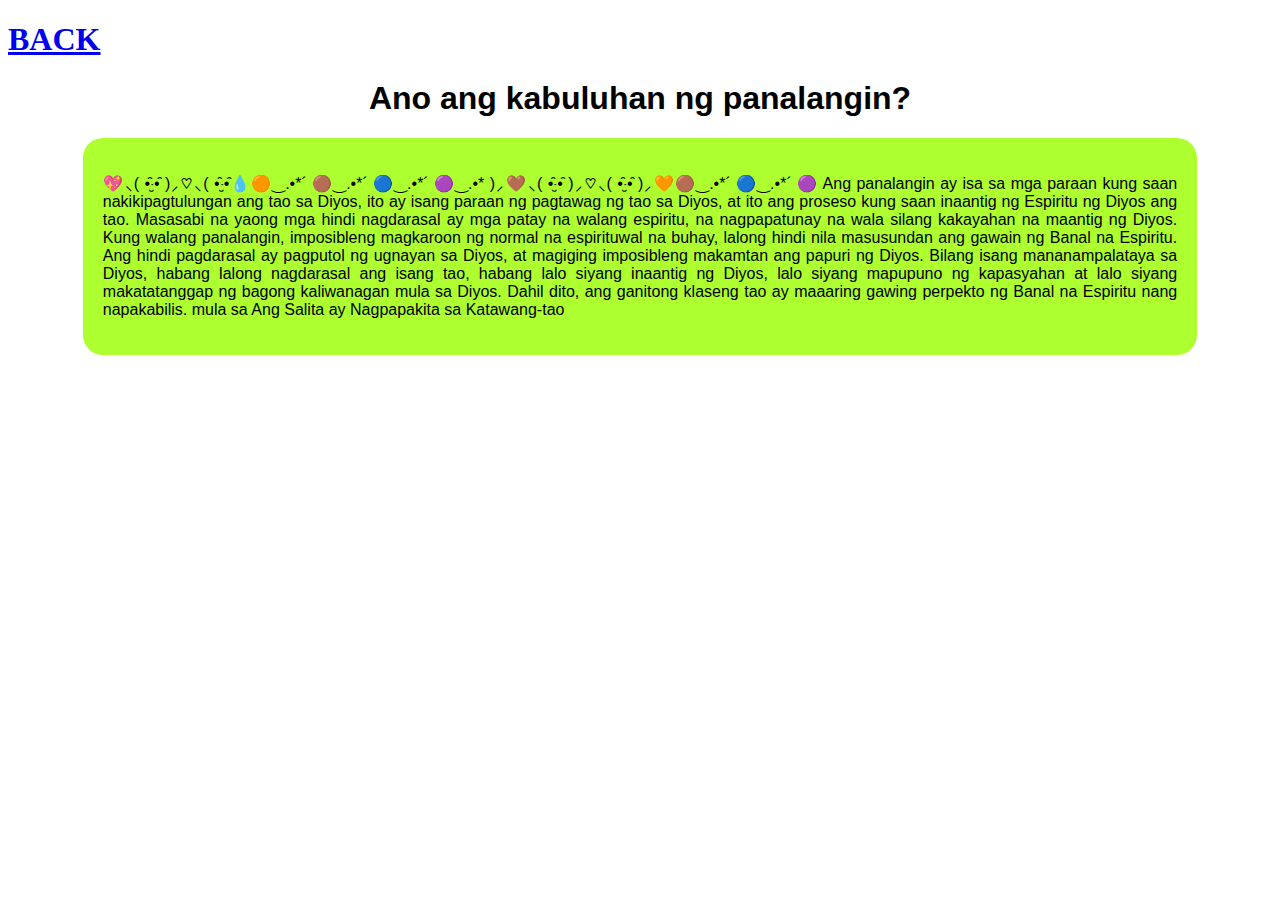
<file: 2023/December/Day6/day6_8.html>
<!DOCTYPE html>
<html lang="en">
<head>
    <meta charset="UTF-8">
    <meta name="viewport" content="width=device-width, initial-scale=1.0">
    <title>Document</title>
    <link rel="stylesheet" href="./style.css">    
</head>
<body>
    <h1><a href="../december.html">BACK</a></h1>
    <center>
    <div class="container">
        <h1>Ano ang kabuluhan ng panalangin?</h1>
        <div class="card info">
            <p>
                💖⸜( •̑‧̮•̑ )⸝♡⸜( •̑‧̮•̑💧🟠‿.•*´ 🟤‿.•*´ 🔵‿.•*´ 🟣‿.•* )⸝🤎⸜( •̑‧̮•̑ )⸝♡⸜( •̑‧̮•̑ )⸝🧡🟤‿.•*´ 🔵‿.•*´ 🟣
                Ang panalangin ay isa sa mga paraan kung saan nakikipagtulungan ang tao sa Diyos, 
                ito ay isang paraan ng pagtawag ng tao sa Diyos, at ito ang proseso kung saan inaantig ng Espiritu ng Diyos ang tao. 
                Masasabi na yaong mga hindi nagdarasal ay mga patay na walang espiritu, na nagpapatunay na wala silang kakayahan na 
                maantig ng Diyos. Kung walang panalangin, imposibleng magkaroon ng normal na espirituwal na buhay, lalong hindi nila 
                masusundan ang gawain ng Banal na Espiritu. Ang hindi pagdarasal ay pagputol ng ugnayan sa Diyos, at magiging imposibleng 
                makamtan ang papuri ng Diyos. Bilang isang mananampalataya sa Diyos, habang lalong nagdarasal ang isang tao, habang lalo 
                siyang inaantig ng Diyos, lalo siyang mapupuno ng kapasyahan at lalo siyang makatatanggap ng bagong kaliwanagan mula sa 
                Diyos. Dahil dito, ang ganitong klaseng tao ay maaaring gawing perpekto ng Banal na Espiritu nang napakabilis. mula sa 
                Ang Salita ay Nagpapakita sa Katawang-tao
            </p>
        </div><br><br>
    </div>
</center>   
</body>
</html>
</file>
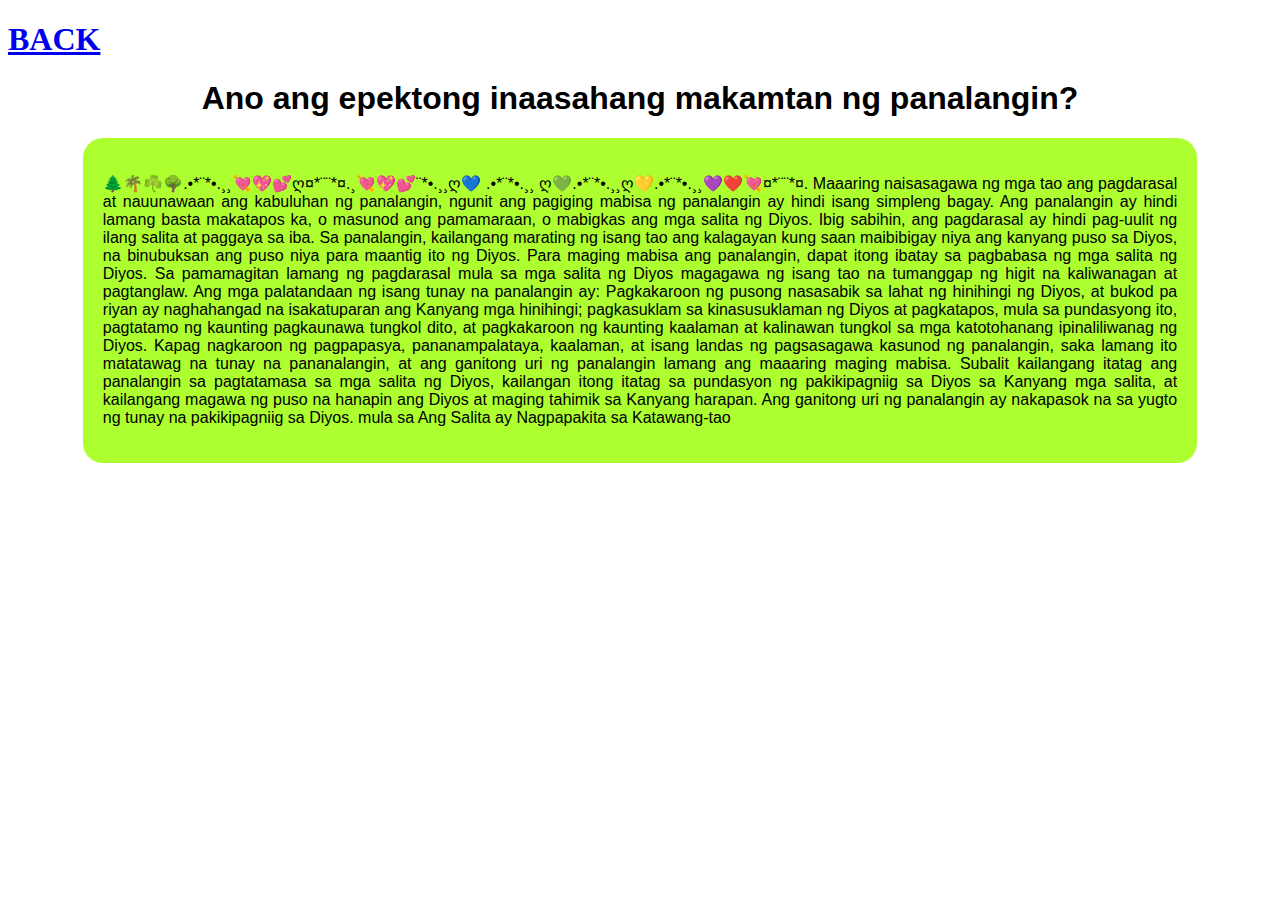
<file: 2023/December/Day6/day6_9.html>
<!DOCTYPE html>
<html lang="en">
<head>
    <meta charset="UTF-8">
    <meta name="viewport" content="width=device-width, initial-scale=1.0">
    <title>Document</title>
    <link rel="stylesheet" href="./style.css">    
</head>
<body>
    <h1><a href="../december.html">BACK</a></h1>
    <center>
    <div class="container">
        <h1>Ano ang epektong inaasahang makamtan ng panalangin?</h1>
        <div class="card info">
            <p>
                🌲🌴☘️🌳.•*¨*•.¸¸💘💖💕ღ¤*¨¨*¤.¸💘💖💕¨*•.¸¸ღ💙 .•*¨*•.¸¸ ღ💚.•*¨*•.¸¸ღ💛.•*¨*•.¸¸💜❤️💘¤*¨¨*¤. Maaaring naisasagawa ng mga tao ang pagdarasal at nauunawaan ang kabuluhan ng panalangin, ngunit ang pagiging 
                mabisa ng panalangin ay hindi isang simpleng bagay. Ang panalangin ay hindi lamang basta makatapos ka, o masunod ang pamamaraan, 
                o mabigkas ang mga salita ng Diyos. Ibig sabihin, ang pagdarasal ay hindi pag-uulit ng ilang salita at paggaya sa iba. Sa panalangin,
                kailangang marating ng isang tao ang kalagayan kung saan maibibigay niya ang kanyang puso sa Diyos, na binubuksan ang puso niya para
                maantig ito ng Diyos. Para maging mabisa ang panalangin, dapat itong ibatay sa pagbabasa ng mga salita ng Diyos. Sa pamamagitan 
                lamang ng pagdarasal mula sa mga salita ng Diyos magagawa ng isang tao na tumanggap ng higit na kaliwanagan at pagtanglaw. 
                Ang mga palatandaan ng isang tunay na panalangin ay: Pagkakaroon ng pusong nasasabik sa lahat ng hinihingi ng Diyos, at bukod pa 
                riyan ay naghahangad na isakatuparan ang Kanyang mga hinihingi; pagkasuklam sa kinasusuklaman ng Diyos at pagkatapos, mula sa 
                pundasyong ito, pagtatamo ng kaunting pagkaunawa tungkol dito, at pagkakaroon ng kaunting kaalaman at kalinawan tungkol sa mga 
                katotohanang ipinaliliwanag ng Diyos. Kapag nagkaroon ng pagpapasya, pananampalataya, kaalaman, at isang landas ng pagsasagawa 
                kasunod ng panalangin, saka lamang ito matatawag na tunay na pananalangin, at ang ganitong uri ng panalangin lamang ang maaaring 
                maging mabisa. Subalit kailangang itatag ang panalangin sa pagtatamasa sa mga salita ng Diyos, kailangan itong itatag sa pundasyon 
                ng pakikipagniig sa Diyos sa Kanyang mga salita, at kailangang magawa ng puso na hanapin ang Diyos at maging tahimik sa Kanyang 
                harapan. Ang ganitong uri ng panalangin ay nakapasok na sa yugto ng tunay na pakikipagniig sa Diyos. mula sa Ang Salita ay 
                Nagpapakita sa Katawang-tao
            </p>
        </div><br><br>
    </div>
</center>   
</body>
</html>
</file>
<file: 2023/December/Day6/style.css>
.container {
    font-family: 'Segoe UI', Tahoma, Geneva, Verdana, sans-serif;
}

.card {
    text-align: justify;
    padding: 20px;
    border-radius: 20px;
    display: inline-flex;
    flex-direction: column;
    width: 85%;
}

.info {
    background-color: greenyellow;
}

.video {
    background-color: aqua;
}
</file>
